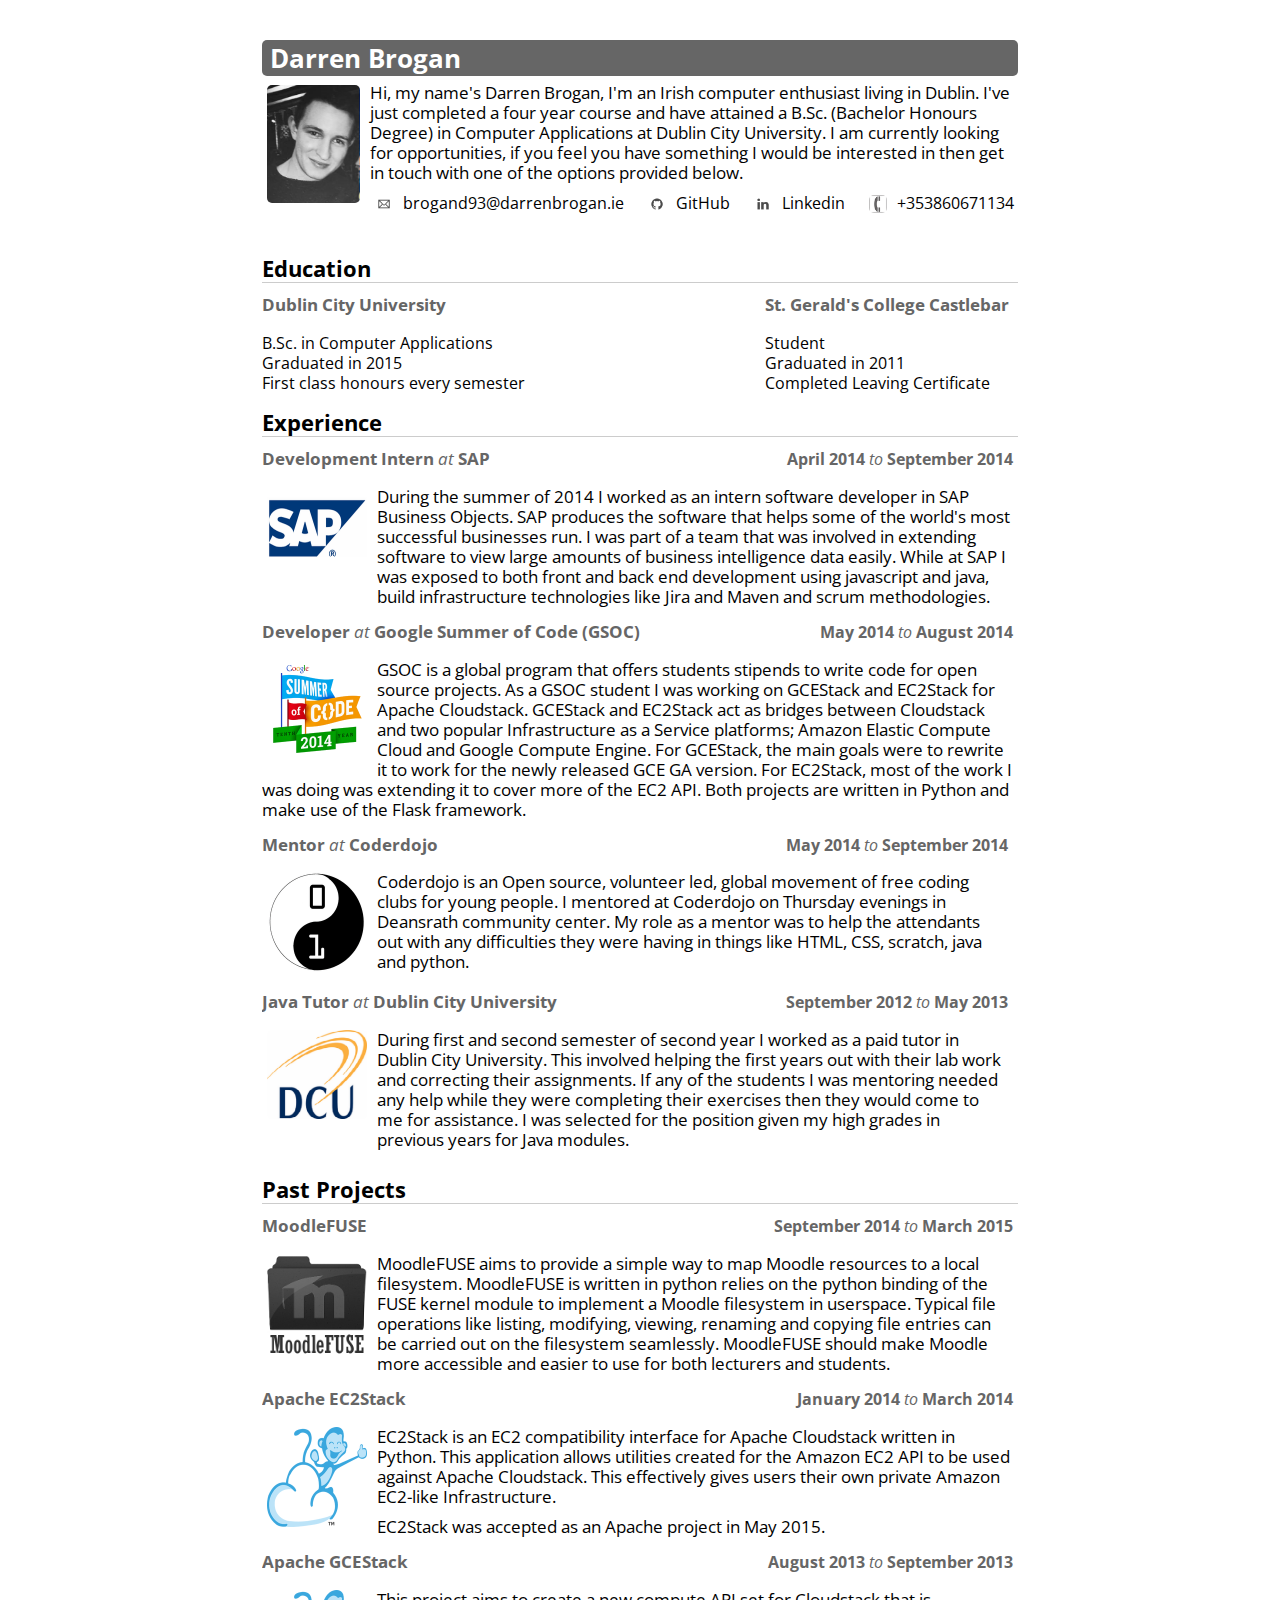
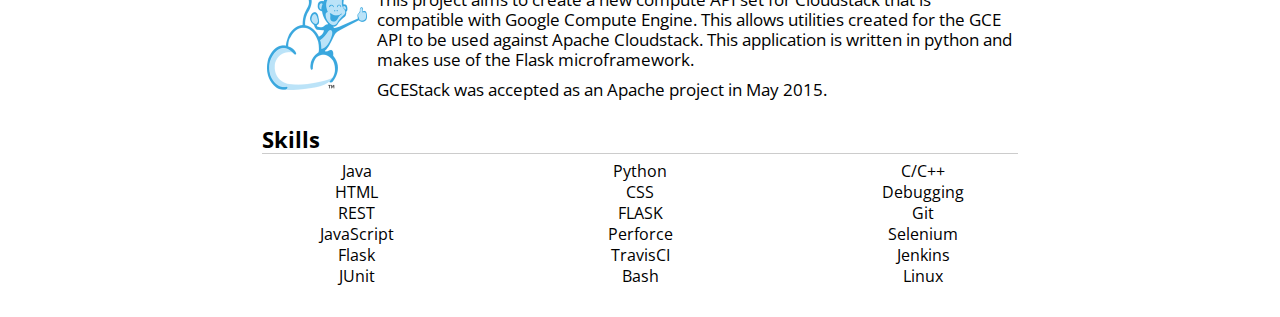
<file: index.html>
<!DOCTYPE HTML>
<html>
    <head>    
        <title>Darren Brogan |  DCU Computing Student</title>
        <meta name='author' content="Darren Brogan">
        <meta name="keywords" content="darren, brogan, computing, dublin, dcu, student, computer, applications, ireland, developer, graduate, programmer">

        <meta http-equiv="Content-Type" content="text/html; charset=UTF-8">
        <meta name="viewport" content="width=device-width, initial-scale=1.0, maximum-scale=1.0, user-scalable=1">
       
        <script src="http://html5shiv.googlecode.com/svn/trunk/html5.js" type="text/javascript"></script>

        <link href='http://fonts.googleapis.com/css?family=Open+Sans:300,700' rel='stylesheet' type='text/css'>

        <link rel="stylesheet" href="stylesheets/reset.css" type="text/css" media="screen">
        <link rel="stylesheet" href="stylesheets/style.css" type="text/css" media="all">
        <link rel="stylesheet" type="text/css" media="print" href="stylesheets/print.css" />
    </head>
    <body>      
        <div class="content">
            <section id="whoami">
                <div id="banner">
                    Darren Brogan
                </div>
                <img src="images/id.png" alt="My photo" />
                <p>
                    Hi, my name's Darren Brogan, I'm an Irish computer enthusiast living in Dublin. I've just completed a four year course and have 
                    attained a B.Sc. (Bachelor Honours Degree) in Computer Applications at Dublin City University. I am currently looking for opportunities, 
                    if you feel you have something I would be interested in then get in touch with one of the options provided below. 
                </p>
                <div class="social_option">
                    <a href="mailto:brogand93@darrenbrogan.ie?Subject=Hello" target="_top">
                        <img src="images/email.png" alt="email logo" />
                    brogand93@darrenbrogan.ie
                    </a>
                </div>
                <div class="social_option">
                    <a href="https://github.com/BroganD1993">
                        <img src="images/github.png" alt="github logo" />
                    GitHub
                    </a>
                </div>
                <div class="social_option">
                    <a href="http://www.linkedin.com/pub/darren-brogan/54/628/71a">
                        <img src="images/linkedin.png" alt="linkedin logo" />
                    Linkedin
                    </a>
                </div>
                <div class="social_option">
                    <a href="tel:+353860671134">
                        <img src="images/phone.png" alt="phone logo" />
                    +353860671134
                    </a>
                </div>
            </section>
            <section id="education">
                <h1>
                    Education
                </h1>
                <article>
                	<heading>
	                    <h2>
	                        <a href="http://www.dcu.ie/">
	                            Dublin City University
	                        </a>
	                    </h2>
	                </heading>
                    <ul>
                        <li>
                            B.Sc. in Computer Applications
                        </li>
                        <li>
                            Graduated in 2015
                        </li>
                        <li>
                            First class honours every semester
                        </li>
                    </ul>
                </article>
                <article>
                	<heading>
	                    <h2>
	                        <a href="http://www.stgeraldscollege.com/">
	                            St. Gerald's College Castlebar
	                        </a>
	                    </h2>
	                </heading>
                    <ul>
                        <li>
                            Student
                        </li>
                        <li>
                            Graduated in 2011
                        </li>
                        <li>
                            Completed Leaving Certificate
                        </li>
                    </ul>
                </article>
            </section>
            <section id="experience">
                <h1>
                    Experience
                </h1>
                <article>
                    <heading>
                        <h2>
                            <a href="http://www.sap.com/">
                                Development Intern <div class="at">at</div> SAP
                            </a>
                        </h2>
                        <date>
                            April 2014 <div class="to">to</div> September 2014
                        </date>
                    </heading>
                    <img src="images/sap.png" alt="sap logo"/>
                    <p>
                        During the summer of 2014 I worked as an intern software developer in SAP Business Objects. SAP produces the software that helps some of the world's 
                        most successful businesses run. I was part of a team that was involved in extending software to view large amounts of business intelligence data easily.
                        While at SAP I was exposed to both front and back end development using javascript and java, build infrastructure technologies like Jira and Maven and 
                        scrum methodologies.
                    </p>
                </article>
                <article>
                    <heading>
                        <h2>
                            <a href="https://www.google-melange.com/gsoc/homepage/google/gsoc2014">
                                Developer <div class="at">at</div> Google Summer of Code (GSOC)
                            </a>
                        </h2>
                        <date>
                            May 2014 <div class="to">to</div> August 2014
                        </date>
                    </heading>
                    <img src="images/gsoc.png" alt="gsoc logo" />
                    <p>
                        GSOC is a global program that offers students stipends to write code for open source projects. As a GSOC student I was working on GCEStack 
                        and EC2Stack for Apache Cloudstack. GCEStack and EC2Stack act as bridges between Cloudstack and two popular Infrastructure as a Service platforms; Amazon 
                        Elastic Compute Cloud and Google Compute Engine. 
                        For GCEStack, the main goals were to rewrite it to work for the newly released GCE GA version. For EC2Stack, most of the work I was doing 
                        was extending it to cover more of the EC2 API. Both projects are written in Python and make use of the Flask framework.
                    </p>
                </article>
                <article>
                    <article>
                    <heading>
                        <h2>
                            <a href="http://www.coderdojo.com/">
                                Mentor <div class="at">at</div> Coderdojo
                            </a>
                        </h2>
                        <date>
                            May 2014 <div class="to">to</div> September 2014
                        </date>
                    </heading>
                    <img src="images/coderdojo.png" alt="coderdojo logo"/>
                    <p>
                        Coderdojo is an Open source, volunteer led, global movement of free coding clubs 
                        for young people. I mentored at Coderdojo on Thursday evenings in Deansrath community 
                        center.  My role as a mentor was to help the attendants out with any difficulties they were 
                        having in things like HTML, CSS, scratch, java and python.
                    </p>
                </article>
                <article>
                	<heading>
	                    <h2>
	                        <a href="http://www.dcu.ie/">
	                            Java Tutor <div class="at">at</div> Dublin City University
	                        </a>
	                    </h2>
	                    <date>
	                        September 2012 <div class="to">to</div> May 2013
	                    </date>
	                </heading>
                    <img src="images/dcu.png" alt="dcu logo" />
                    <p>
                        During first and second semester of second year I worked as a paid tutor in Dublin City 
                        University. This involved helping the first years out with their lab work and correcting their
                        assignments. If any of the students I was mentoring needed any help while they were completing their exercises 
                        then they would come to me for assistance. I was selected for the position given my high grades in previous years 
                        for Java modules.
                    </p>
                </article>
            </section>
            <section id="pastprojects">
                <h1>
                    Past Projects
                </h1>
                <article>
                    <heading>
                        <h2>
                            <a href="https://github.com/BroganD1993/MoodleFUSE">
                                MoodleFUSE
                            </a>
                        </h2>
                        <date>
                            September 2014 <div class="to">to</div> March 2015
                        </date>
                    </heading>
                    <img src="images/moodlefuse.png" alt="moodlefuse logo" />
                    <p>
                        MoodleFUSE aims to provide a simple way to map Moodle resources to a local filesystem. MoodleFUSE 
                        is written in python relies on the python binding of the FUSE kernel module to implement a Moodle filesystem in userspace. 
                        Typical file operations like listing, modifying, viewing, renaming and copying file entries can be carried out on the filesystem 
                        seamlessly. MoodleFUSE should make Moodle more accessible and easier to use for both lecturers and students.
                    </p>
                </article>
                <article>
                    <heading>
                        <h2>
                            <a href="https://github.com/brogand1993/ec2stack">
                                Apache EC2Stack
                            </a>
                        </h2>
                        <date>
                            January 2014 <div class="to">to</div> March 2014
                        </date>
                    </heading>
                    <img src="images/cloudstack.png" alt="cloudstack monkey" />
                    <p>
                        EC2Stack is an EC2 compatibility interface for Apache Cloudstack written in Python. This application 
                        allows utilities created for the Amazon EC2 API to be used against Apache Cloudstack. This effectively 
                        gives users their own private Amazon EC2-like Infrastructure. 
                    </p>
                    <p>
                        EC2Stack was accepted as an Apache project in May 2015.
                    </p>
                </article>
                <article>
                    <heading>
                        <h2>
                            <a href="https://github.com/NOPping/gstack">
                                Apache GCEStack
                            </a>
                        </h2>
                        <date>
                            August 2013 <div class="to">to</div> September 2013
                        </date>
                    </heading>
                    <img src="images/cloudstack.png" alt="cloudstack monkey" />
                    <p>
                        This project aims to create a new compute API set for Cloudstack that is compatible with Google Compute Engine.
                        This allows utilities created for the GCE API to be used against Apache Cloudstack. This application is written in
                        python and makes use of the Flask microframework.
                    </p>
                    <p>
                        GCEStack was accepted as an Apache project in May 2015.
                    </p>
                </article>
            </section>
            <section id="skills">
                <h1>
                    Skills
                </h1>
                <div class="skill">
                    Java
                </div>
                <div class="skill">
                    Python
                </div>
                <div class="skill">
                    C/C++
                </div>
                <div class="skill">
                    HTML
                </div>
                <div class="skill">
                    CSS
                </div>
                <div class="skill">
                    Debugging
                </div>
                <div class="skill">
                    REST
                </div>
                <div class="skill">
                    FLASK
                </div>
                <div class="skill">
                    Git
                </div>
                <div class="skill">
                    JavaScript
                </div>
                <div class="skill">
                    Perforce
                </div>
                <div class="skill">
                    Selenium
                </div>
                <div class="skill">
                    Flask
                </div>
                <div class="skill">
                    TravisCI
                </div>
                <div class="skill">
                    Jenkins
                </div>
                <div class="skill">
                    JUnit
                </div>
                <div class="skill">
                    Bash
                </div>
                <div class="skill">
                    Linux
                </div>
            </section>
        </div>
    </body>
</html>
</file>
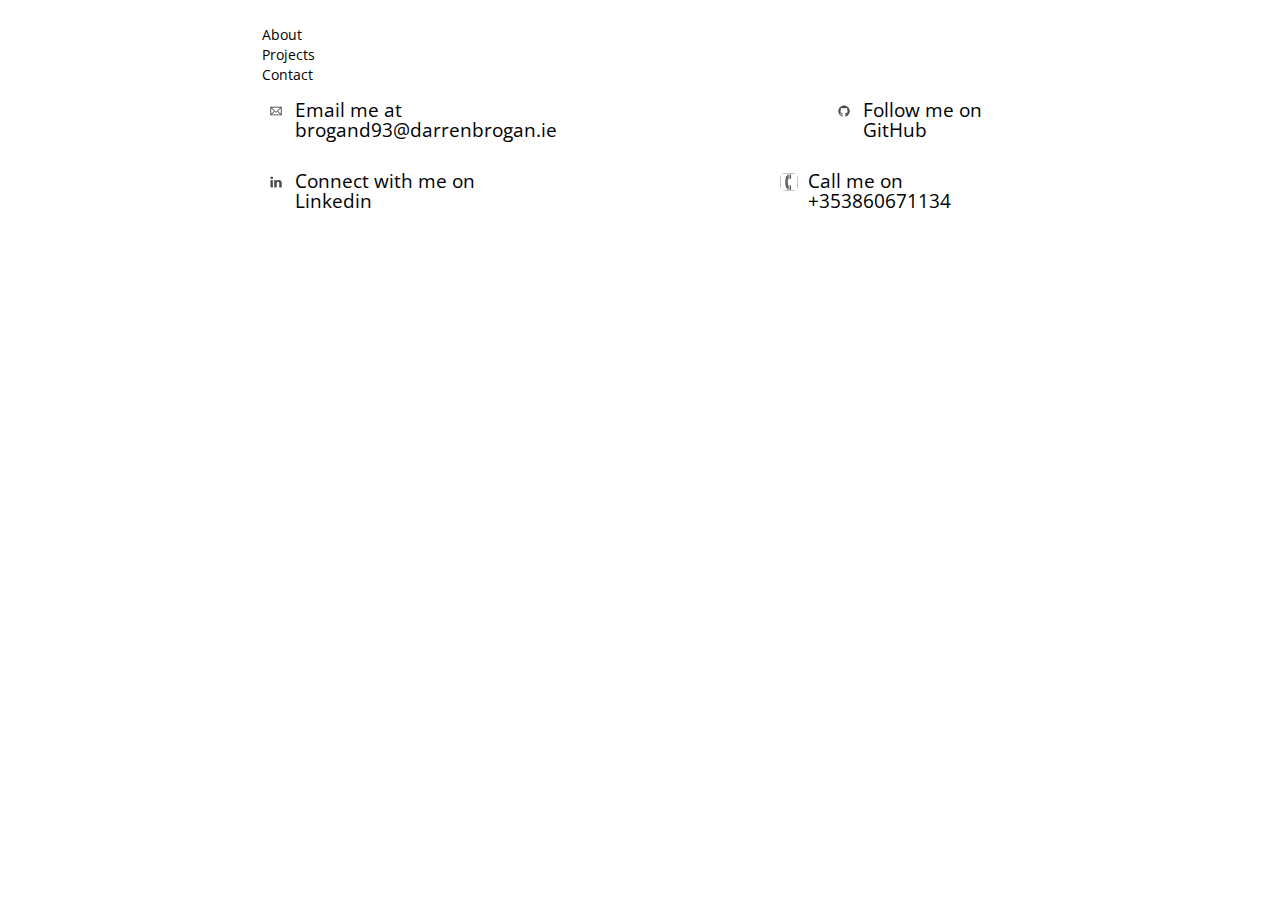
<file: contact.html>
<!DOCTYPE HTML>
<html>
    <head>    
        <title>Darren Brogan |  DCU Computing Student</title>
        <meta name='author' content="Darren Brogan">
        <meta name="keywords" content="darren, brogan, computing, dcu, student">

        <meta http-equiv="Content-Type" content="text/html; charset=UTF-8">
        <meta name="viewport" content="width=device-width, initial-scale=1.0, maximum-scale=1.0, user-scalable=1">
       
        <script src="http://html5shiv.googlecode.com/svn/trunk/html5.js" type="text/javascript"></script>

        <link href='http://fonts.googleapis.com/css?family=Open+Sans:300,700' rel='stylesheet' type='text/css'>

        <link rel="stylesheet" href="stylesheets/reset.css" type="text/css" media="screen">
        <link rel="stylesheet" href="stylesheets/style.css" type="text/css" media="screen">
    </head>
    <body>      
        <ul class="menu">
            <li><a href="index.html">About</a></li>
            <li><a href="projects.html">Projects</a></li>
            <li><a href="contact.html" class="selected">Contact</a></li>
        </ul>
        <div class="content">
            <section id="contactinfo">
                <div class="social_option">
                    <a href="mailto:brogand93@darrenbrogan.ie?Subject=Hello" target="_top">
                        <img src="images/email.png" alt="email logo" />
                    <p> Email me at brogand93@darrenbrogan.ie </p>
                    </a>
                </div>
                <div class="social_option">
                    <a href="https://github.com/BroganD1993">
                        <img src="images/github.png" alt="github logo" />
                    <p> Follow me on GitHub </p>
                    </a>
                </div>
                <div class="social_option">
                    <a href="http://www.linkedin.com/pub/darren-brogan/54/628/71a">
                        <img src="images/linkedin.png" alt="linkedin logo" />
                    <p> Connect with me on Linkedin </p>
                    </a>
                </div>
                <div class="social_option">
                    <a href="tel:+353860671134">
                        <img src="images/phone.png" alt="phone logo" />
                    <p> Call me on +353860671134 </p>
                    </a>
                </div>
            </section>
        </div>
    </body>
</html>
</file>
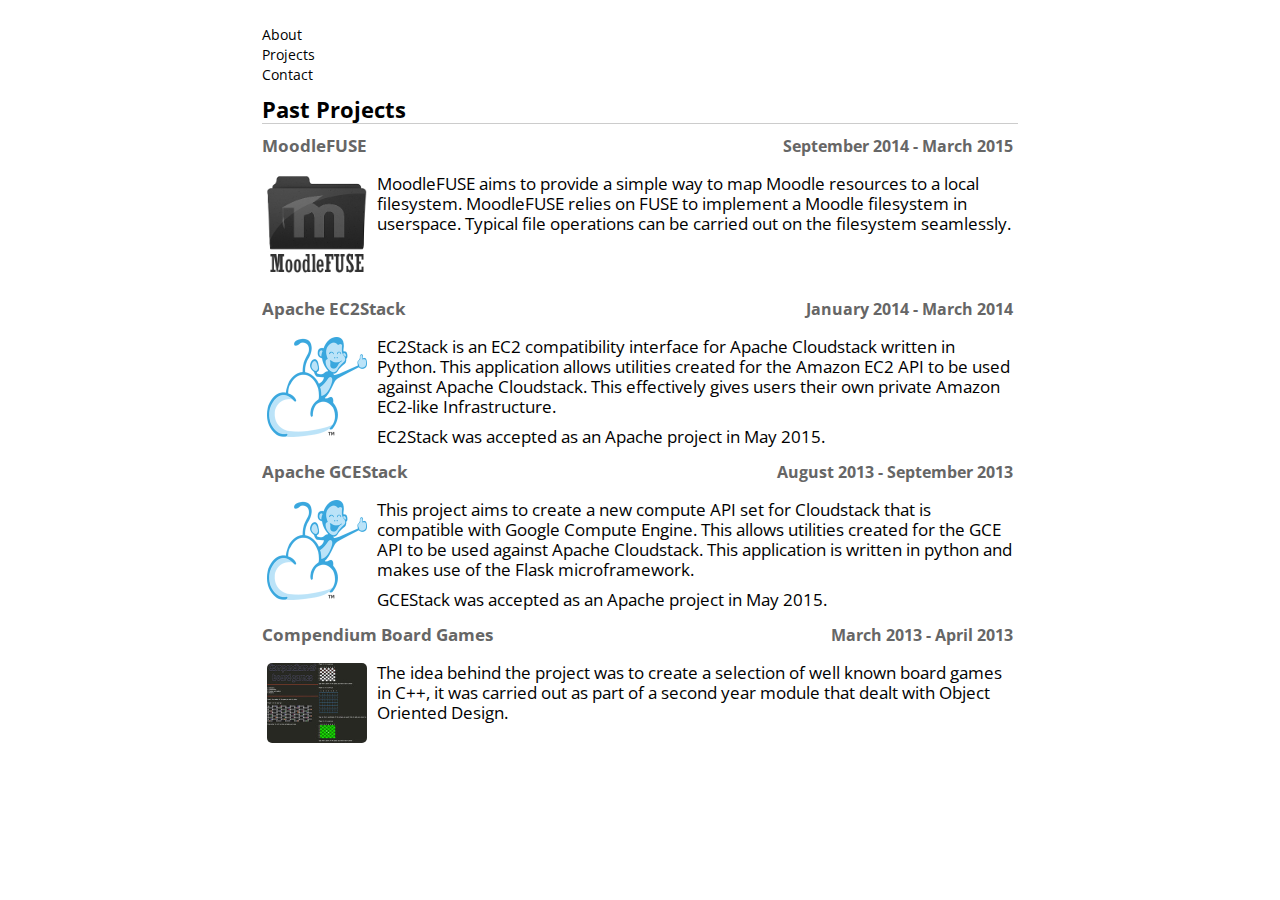
<file: projects.html>
<!DOCTYPE HTML>
<html>
    <head>    
        <title>Darren Brogan |  DCU Computing Student</title>
        <meta name='author' content="Darren Brogan">
        <meta name="keywords" content="darren, brogan, computing, dcu, student">

        <meta http-equiv="Content-Type" content="text/html; charset=UTF-8">
        <meta name="viewport" content="width=device-width, initial-scale=1.0, maximum-scale=1.0, user-scalable=1">
       
        <script src="http://html5shiv.googlecode.com/svn/trunk/html5.js" type="text/javascript"></script>

        <link href='http://fonts.googleapis.com/css?family=Open+Sans:300,700' rel='stylesheet' type='text/css'>

        <link rel="stylesheet" href="stylesheets/reset.css" type="text/css" media="screen">
        <link rel="stylesheet" href="stylesheets/style.css" type="text/css" media="screen">
    </head>
    <body>      
        <ul class="menu">
            <li><a href="index.html">About</a></li>
            <li><a href="projects.html" class="selected">Projects</a></li>
            <li><a href="contact.html">Contact</a></li>
        </ul>

        <div class="content">
            <section id="pastprojects">
                <h1>
                    Past Projects
                </h1>
                <article>
                    <heading>
                        <h2>
                            <a href="https://github.com/BroganD1993/MoodleFUSE">
                                MoodleFUSE
                            </a>
                        </h2>
                        <date>
                            September 2014 - March 2015
                        </date>
                    </heading>
                    <img src="images/moodlefuse.png" alt="moodlefuse logo" />
                    <p>
                        MoodleFUSE aims to provide a simple way to map Moodle resources to a local filesystem. MoodleFUSE 
                        relies on FUSE to implement a Moodle filesystem in userspace. Typical file operations can be carried 
                        out on the filesystem seamlessly. 
                    </p>
                </article>
                <article>
                    <heading>
                        <h2>
                            <a href="https://github.com/brogand1993/ec2stack">
                                Apache EC2Stack
                            </a>
                        </h2>
                        <date>
                            January 2014 - March 2014
                        </date>
                    </heading>
                    <img src="images/cloudstack.png" alt="cloudstack monkey" />
                    <p>
                        EC2Stack is an EC2 compatibility interface for Apache Cloudstack written in Python. This application 
                        allows utilities created for the Amazon EC2 API to be used against Apache Cloudstack. This effectively 
                        gives users their own private Amazon EC2-like Infrastructure. 
                    </p>
                    <p>
                        EC2Stack was accepted as an Apache project in May 2015.
                    </p>
                </article>
                <article>
                    <heading>
                        <h2>
                            <a href="https://github.com/NOPping/gstack">
                                Apache GCEStack
                            </a>
                        </h2>
                        <date>
                            August 2013 - September 2013
                        </date>
                    </heading>
                    <img src="images/cloudstack.png" alt="cloudstack monkey" />
                    <p>
                        This project aims to create a new compute API set for Cloudstack that is compatible with Google Compute Engine.
                        This allows utilities created for the GCE API to be used against Apache Cloudstack. This application is written in
                        python and makes use of the Flask microframework.
                    </p>
                    <p>
                        GCEStack was accepted as an Apache project in May 2015.
                    </p>
                </article>
                <article>
                    <heading>
                        <h2>
                            <a href="https://github.com/NOPping/CBG">
                                Compendium Board Games
                            </a>
                        </h2>
                        <date>
                            March 2013 - April 2013
                        </date>
                    </heading>
                    <img src="images/cbg.jpg" alt="board games screen" />
                    <p>
                        The idea behind the project was to create a selection of well known board games in C++, 
                        it was carried out as part of a second year module that dealt with Object Oriented Design.
                    </p>
                </article>
            </section>
        </div>
    </body>
</html>
</file>
<file: stylesheets/style.css>
body {
    margin: 0 auto;
    width: 59%;
    font-family: 'Open Sans', Helvetica, Arial, sans-serif;
    font-size: 0.9em;
    line-height: 20px;
    max-width: 1260px;
    min-width: 270px;
    margin-top: 25px;
    margin-bottom: 10px;
}

a {
    text-decoration: none;
    color: inherit;
}

ul {
    padding: 0;
    margin: 0;
    list-style:none;
}

li {
    padding: 0;
    margin: 0;
    list-style-type: none;
}

p {
    margin-bottom: 10px;
    font-size:1.2em;
}

h1 {
    display: block;
    padding-bottom: 3px;
    margin-bottom: 7px;
    font-size:1.5em;
    font-weight: bold;
    border-bottom: 1px solid #ccc;
}

/* ========================================
   ----------------- Content --------------
   ======================================== */

#banner {
    display: block;
    padding: 8px;
    margin-bottom: 7px;
    font-size:1.8em;
    font-weight: bold;
    background: #666;
    color: #FFF;
    border-radius: 5px;
    -moz-border-radius: 5px;
    -webkit-border-radius: 5px;
}

.content {
    overflow: auto;
    margin: 0;
    padding-top: 15px;
}

section {
    display: block;
    text-align: justify;
}

section p {
    text-align: left;
}


section:after {          
    content: "";
    width: 100%;
    display: inline-block;
}

section img {
    width: 93px; 
    height: 118px;
    border-radius: 5px;
    -moz-border-radius: 5px;
    -webkit-border-radius: 5px;
    margin: 2px 10px 5px 5px;
    float: left;
}

section article ul li {
    font-family: 'Open Sans', Helvetica, Arial, sans-serif;
    font-size: 1.1em;
}

section article {
    text-align: left;
    display: inline-block;
    vertical-align: top;
    margin-right: 5px;
}

section article img {
    width: 100px; 
    height: auto;
    border-radius: 5px;
    -moz-border-radius: 5px;
    -webkit-border-radius: 5px;
    margin: 0px 10px 15px 5px;
    float: left;
}

section article a {
    color: #000;
}

section article heading {
    margin-top: 5px;
    margin-bottom: 1px;
    font-size: 1.1em;
    display: block;
    text-align: justify;
    font-weight: bold;
    line-height: 1.1;
    color: #666;
}

section article heading a  {
    color: #666;
}

section article heading .at  {
    font-weight: normal;
    font-style: italic;
    display: inline;
}

section article heading h2  {
    font-size: 1.1em;
    display: inline-block;
}

section article heading date {
    display: inline-block;
}

section article heading .to  {
    font-weight: normal;
    font-style: italic;
    display: inline;
}

section article heading:after {   
    font-size: 0;
    line-height: 0;
    content: " ";
    width: 100%;
    display: inline-block;
}

.social_option {
    display: inline-block;
    font-size:1.1em;
}

.social_option img {
    opacity:.7;
    filter:alpha(opacity=80);
    border: none;
    width: 18px; 
    height: 18px;
}

.social_option:hover {
    opacity:.6;
    filter:alpha(opacity=60);
}

.social_option:after {   
    height: 0;
    font-size: 0;
    line-height: 0;
    content: " ";
    width: 100%;
    display: inline-block;
}

.skill {
    text-align: center;
    display: inline-block;
    font-size:1.1em;
    width: 25%;
}
</file>
<file: stylesheets/print.css>
body { 
    font-size: 6pt; 
    width: 90%;
}

.content {
    overflow: auto;
    margin: 0;
    padding-top: 0px;
}

h1 {
    margin-bottom: 0px;
}

@page { 
    margin: 0.6cm; 
}

p, h3 { 
    orphans: 3; 
    widows: 3; 
    margin: 0;
    padding: 0;
}

h3 { 
    page-break-after: avoid; 
}

section article {
    display: inline-block;
    vertical-align: top;
    margin-right: 0px;
    margin-top: 0px;
}

section img {
    width: 65px; 
    height: 85px;
}

section article heading {
    margin-top: 0px;
}

section article img {
    width: 93px; 
    height: 93px;
}

ul {
    margin: none;
    padding: none;
    list-style:none;
}

#banner {
    display: block;
    padding: 6px;
    margin-bottom: 3px;
    font-size:1.6em;
    font-weight: bold;
    background: #666;
    color: #FFF;
    border-radius: 5px;
    -moz-border-radius: 5px;
    -webkit-border-radius: 5px;
}
</file>
